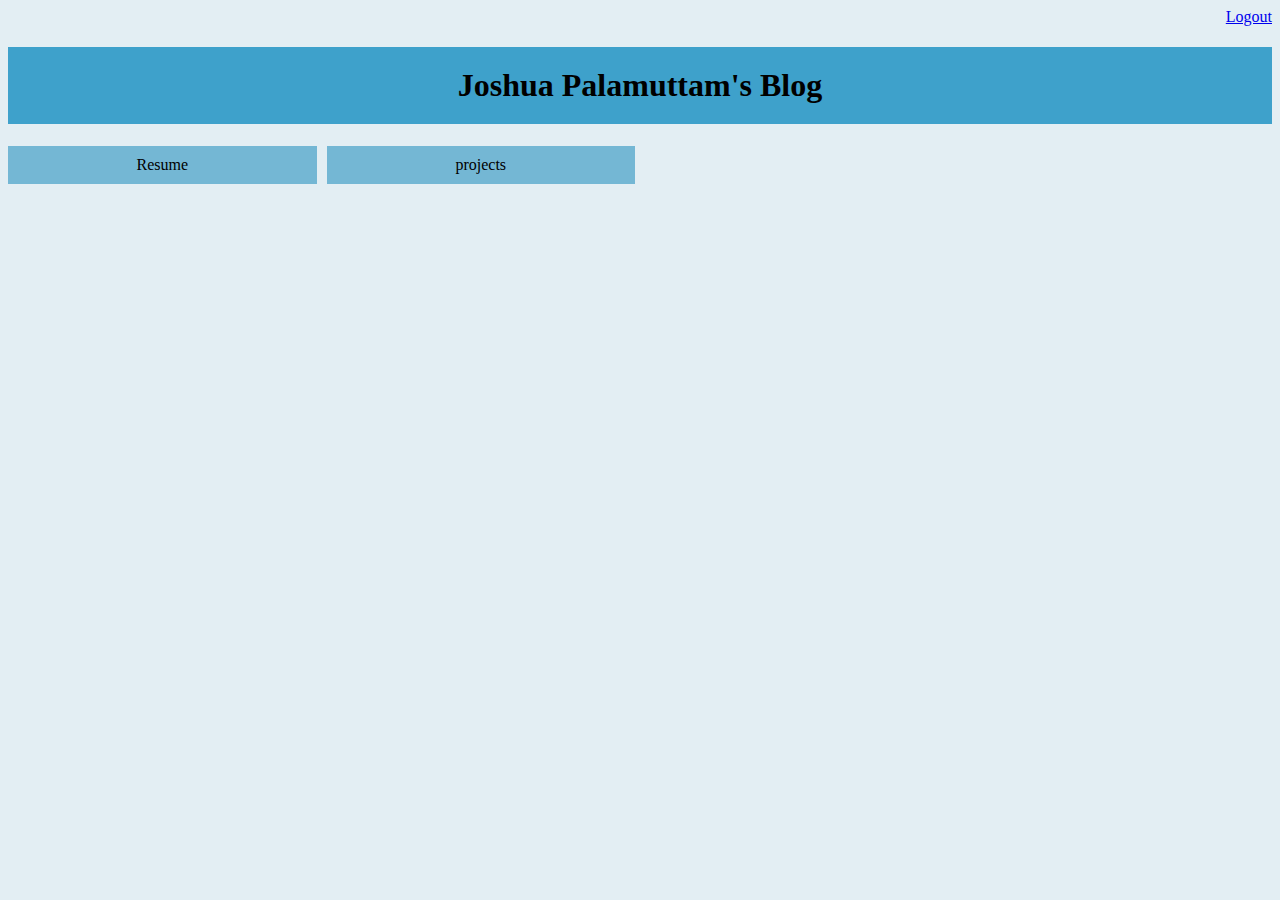
<file: Website/html/index.html>
<!DOCTYPE html>
<html lang="en">

<head>
    <title>College Cookbook</title>
    <meta charset="UTF-8">
    <meta name="viewport" content="width=device-width, initial-scale=1">
    <link href="../css/index.css" rel="stylesheet">
    </script>
</head>

<body>

    <div class="credentials">

        <a href="Frontend/html/login.html">Logout</a>
    </div>

    <h1 id="blogTitle">Joshua Palamuttam's Blog</h1>

    <div class="menuWrapper">
        <div id="resume" class="menu-option">Resume</div>
        <div id="projects" class="menu-option">projects</div>
        <!-- <div id="grocery" class="menu-option">My Grocery List</div>
        <div id="account" class="menu-option">My Account</div> -->


        <!-- <div class="recipeOfWeekGrid">
            <div class="recipeOfWeek">
                <div id="recipeOfWeekTitle">
                    <h3>Please Login!</h3>
                </div>
                <div id="rotwImage">
                  
                </div>
            </div>
        </div> -->
        
    </div>

    <!-- <script src="Frontend/js/jquery-3.1.1.js"></script> -->
    <script src="../js/index.js"> </script>
</body>

</html>
</file>
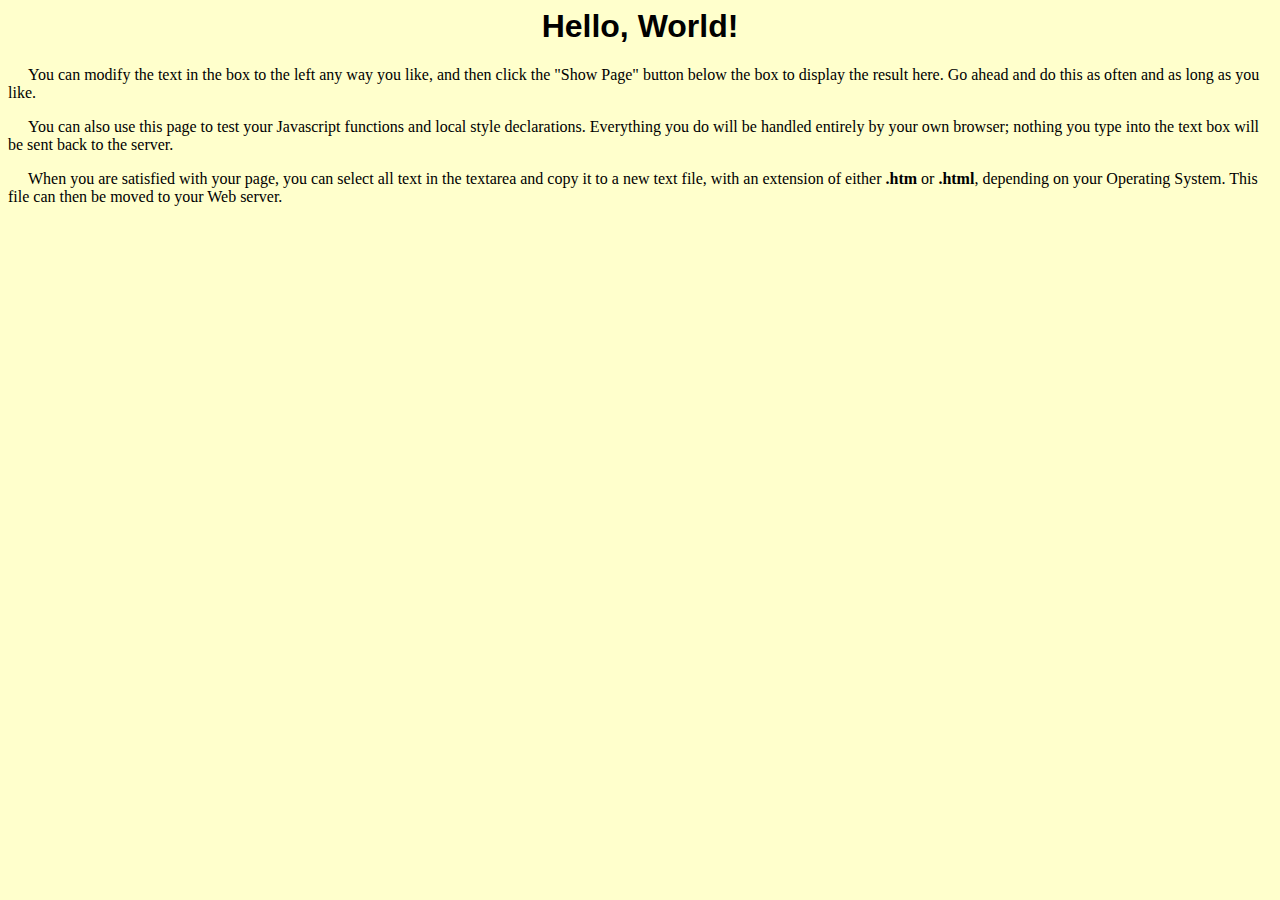
<file: test.html>
<html>
<head>
<title> Test HTML      </title>
<style type="text/css">
<!--
h1	{text-align:center;
	font-family:Arial, Helvetica, Sans-Serif;
	}

p	{text-indent:20px;
	}
-->
</style>
</head>
<body bgcolor = "#ffffcc" text = "#000000">
<h1>Hello, World!</h1>

<p>You can modify the text in the box to the left any way you like, and
then click the "Show Page" button below the box to display the
result here. Go ahead and do this as often and as long as you like.</p>

<p>You can also use this page to test your Javascript functions and local
style declarations. Everything you do will be handled entirely by your own
browser; nothing you type into the text box will be sent back to the
server.</p>

<p>When you are satisfied with your page, you can select all text in the
textarea and copy it to a new text file, with an extension of
either <b>.htm</b> or <b>.html</b>, depending on your Operating System.
This file can then be moved to your Web server.</p>

</body>
</html>
</file>
<file: Website/css/index.css>
* {
    background-color: #E3EEF3;
}

.menuWrapper {
    display: grid;
    grid-template-columns: 1fr 1fr 1fr 1fr;
    grid-gap: 10px;
    text-align: center;
  }

  #resume {
    grid-column: 1;
    grid-row: 1;
  }
  #projects { 
    grid-column: 2;
    grid-row: 1;
  }
  #favorite {
    grid-column: 3;
    grid-row: 1;
  }
  .menu-option {
    background-color: #74B7D4;
    vertical-align: center;
    padding: 10px;
  }

  .menu-option:hover {
    background-color: #046A95;
}

  

  h1 {
      text-align: center;
      background-color: #3EA1CB;
      padding: 20px;
  }

  a {
      text-align: right;
  }

  .credentials {
      text-align: right;
  }
</file>
